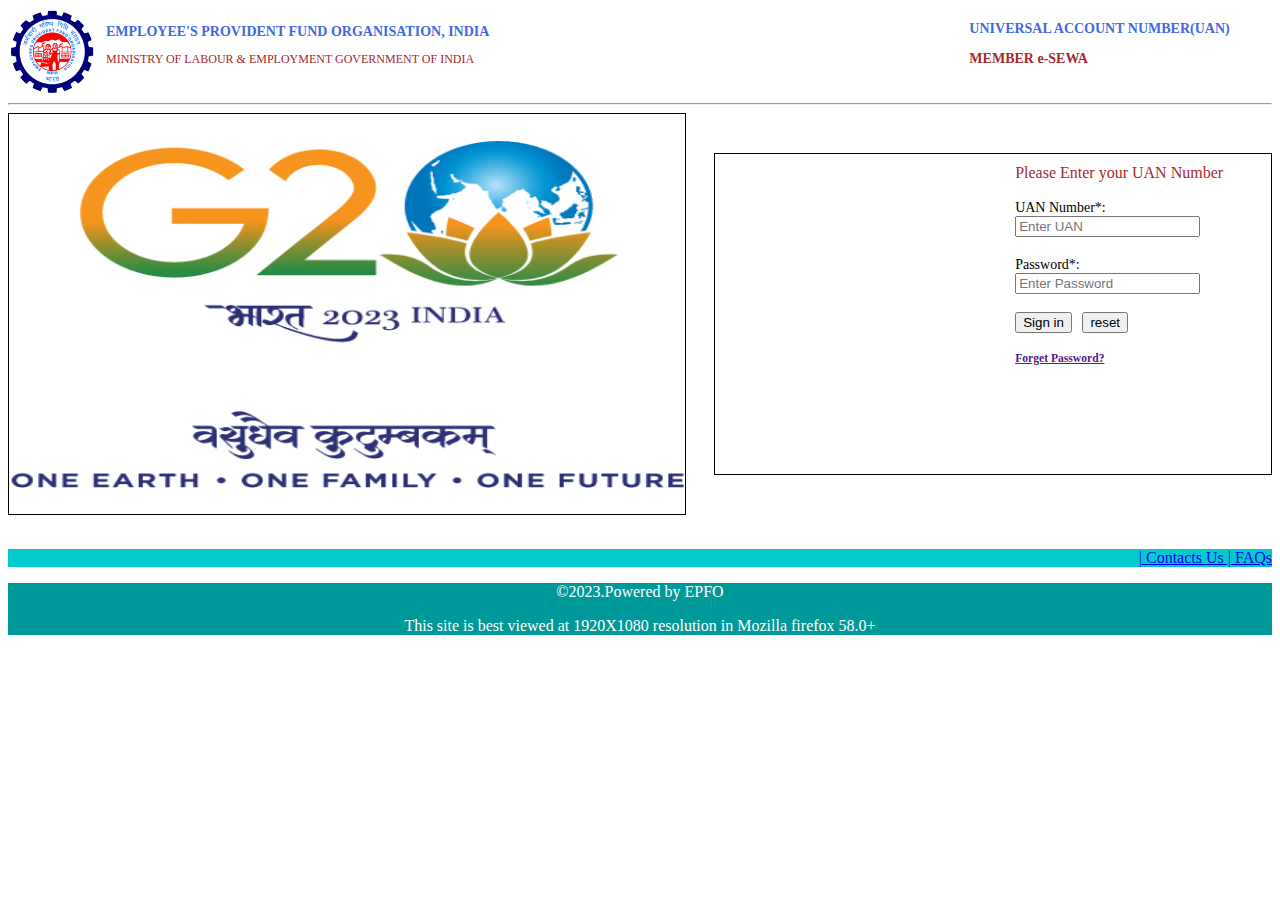
<file: index.html>
<!DOCTYPE html>
<!--
Click nbfs://nbhost/SystemFileSystem/Templates/Licenses/license-default.txt to change this license
Click nbfs://nbhost/SystemFileSystem/Templates/Project/PHP/PHPProject.php to edit this template
-->
<html>
    <head>
        <title>Member Home</title>
        <meta http-equiv="content-type" content="text/html; charset=utf-8" />
       <link rel="stylesheet"  href="style.css" />
    </head>
    <body bgcolor="white">
        <div class="aligned">
            <img src="Images\download.png" alt="Logo">
            <span class="text">EMPLOYEE'S PROVIDENT FUND ORGANISATION, INDIA<br>
                <p>MINISTRY OF LABOUR & EMPLOYMENT GOVERNMENT OF INDIA</p>
            </span>
            <span class="ngs">UNIVERSAL ACCOUNT NUMBER(UAN)<br>
                <p>MEMBER e-SEWA</p>
            </span>
            
        </div>
    </body>
        <hr>
        
        <div class="desc">
            <img src="Images\g20logo.png"  alt="G20LOGO">&nbsp&nbsp&nbsp&nbsp&nbsp&nbsp&nbsp;
        
        
                <span class="ext">Please Enter your UAN Number</p>
                
                <form >
                    
                <label class="std">UAN Number*:
                    <input type="text" name="uannum" placeholder="Enter UAN"><br><br>
                <label class="std">Password*:
                    <input type="text" name="password" placeholder="Enter Password"><br><br>
                    <input type="submit" name="submit" value="Sign in">&nbsp&nbsp;
                    <input type="button" name="reset" value="reset">
                    <h5><a href="">Forget Password?</a></h5>
                    </form>
        </span></div>
        <br>
        <footer>
            <div class="vbn">
                
                         <p><a href="#">| Contacts Us
                                 | FAQs</a></p>
                        
            </div>       
            
            <div class ="row">
                <center>
                    <p>&copy;2023.Powered by EPFO</p>
                    <p>This site is best viewed at 1920X1080 resolution in Mozilla firefox 58.0+</p><!-- comment -->
                </center>
            
            </div>
                       
                        
        </footer>
</html>
</file>
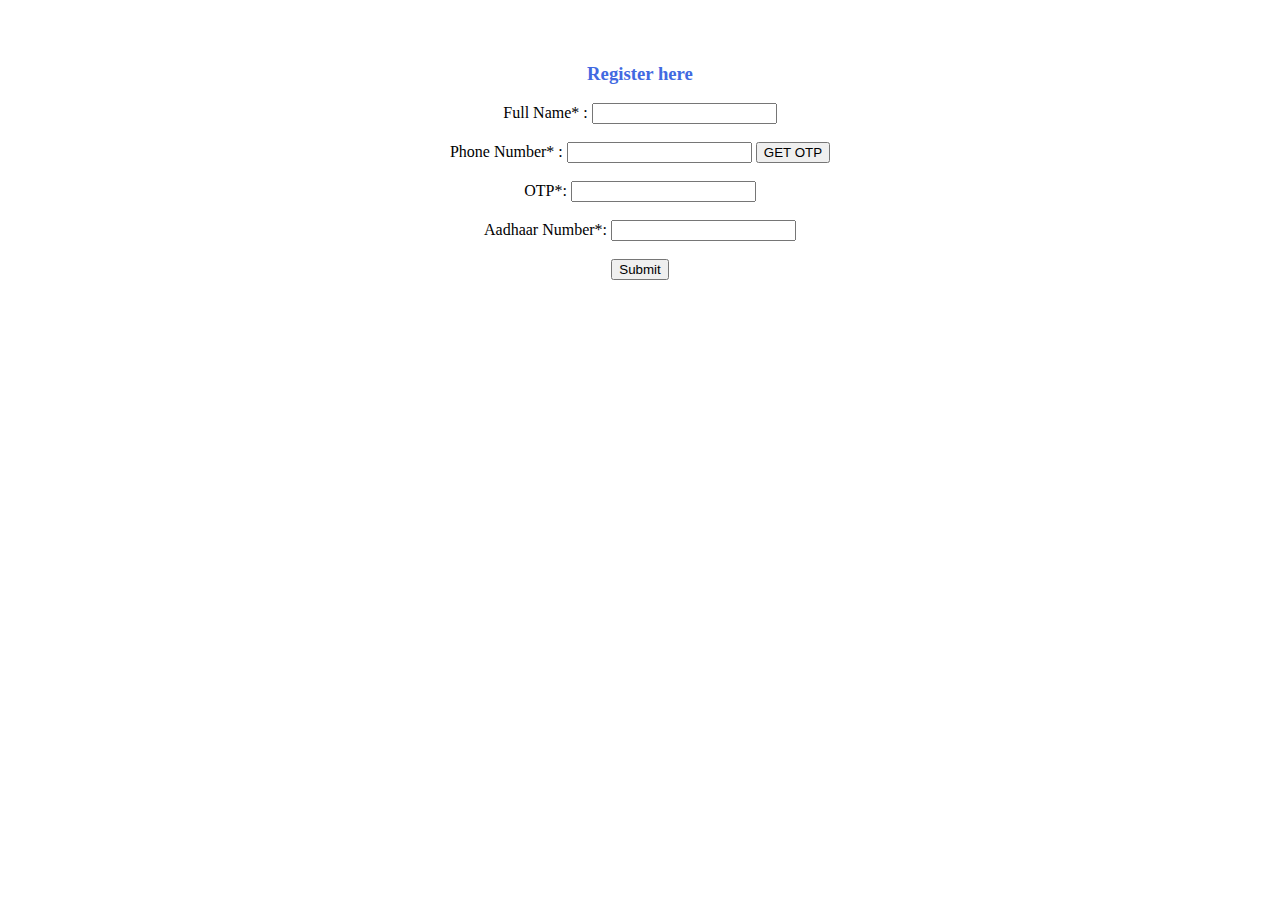
<file: register.html>
<!DOCTYPE html>
<!--
Click nbfs://nbhost/SystemFileSystem/Templates/Licenses/license-default.txt to change this license
Click nbfs://nbhost/SystemFileSystem/Templates/Other/html.html to edit this template
-->
<html>
    <head>
        <title>UAN-Registration Page</title>
        <meta charset="UTF-8">
        <meta name="viewport" content="width=device-width, initial-scale=1.0">
    </head>
    
        
        
    <center>
        <br>
        <br>
        <h3 style="color:royalblue">Register here </h3>
        <form>
            <label>Full Name* :
            <input type="text" name="Fullname">
            <br>
            <br>
            <label>Phone Number* :
                <input type="text" name="Phonenumber">
             
            <input type="submit" value="GET OTP" name="GETOTP">
            <br>
            <br>
            <label>OTP*:
            <input type="text" value="">
                
            <br>
            <br>
            <label>Aadhaar Number*:
            <input type="text" name="Aadhaarnumber">
            <br>
            <br>
            <input type="submit" value="Submit">
            
                
        </form>
        
        
  
    </center>
        
        
        
    
        
    
</html>
</file>
<file: style.css>
/*
Click nbfs://nbhost/SystemFileSystem/Templates/Licenses/license-default.txt to change this license
Click nbfs://nbhost/SystemFileSystem/Templates/Other/CascadeStyleSheet.css to edit this template
*/
/* 
    Created on : 05-Mar-2023, 18:32:35
    Author     : Hi
*/
.aligned {
  display:flex;
  align-items:center;
  justify-content:left
}

img {
  width:88px;
}

.image {
  flex-basis: 40%
}
span{padding:10px;            }

.text {
  color:royalblue;
  font-size: 14px;font-weight: bold;  
  padding-left: 10px;

}
.text p{font-size:12px; color: brown; font-weight: normal;         }
.ngs{padding-left: 470px; font-size: 14px; font-weight: bold; color:royalblue; 
                    }
.ngs p{ color: brown;
       }
       
.desc{
    display: flex;
    align-items: center;
    justify-content: left
          
       }
.desc img{border:1px solid black; 
         width: 55%; height:400px;                }



.ext{padding-left : 300px;
    
     border:1px solid black; width: 20%; height: 300px;
     
   font-size:16px; color: brown; font-weight: normal; }
.std{
    
    font-size: 14px; color:black; font-weight: normal;
}
.vbn{
    background-color:#00cccc;
    padding-left: 490px;
    text-align: right;
    
    font-weight: normal; color:blanchedalmond; 
    
}


.row{
    background-color: #009999;
    font-weight: normal; color: white;
}
</file>
